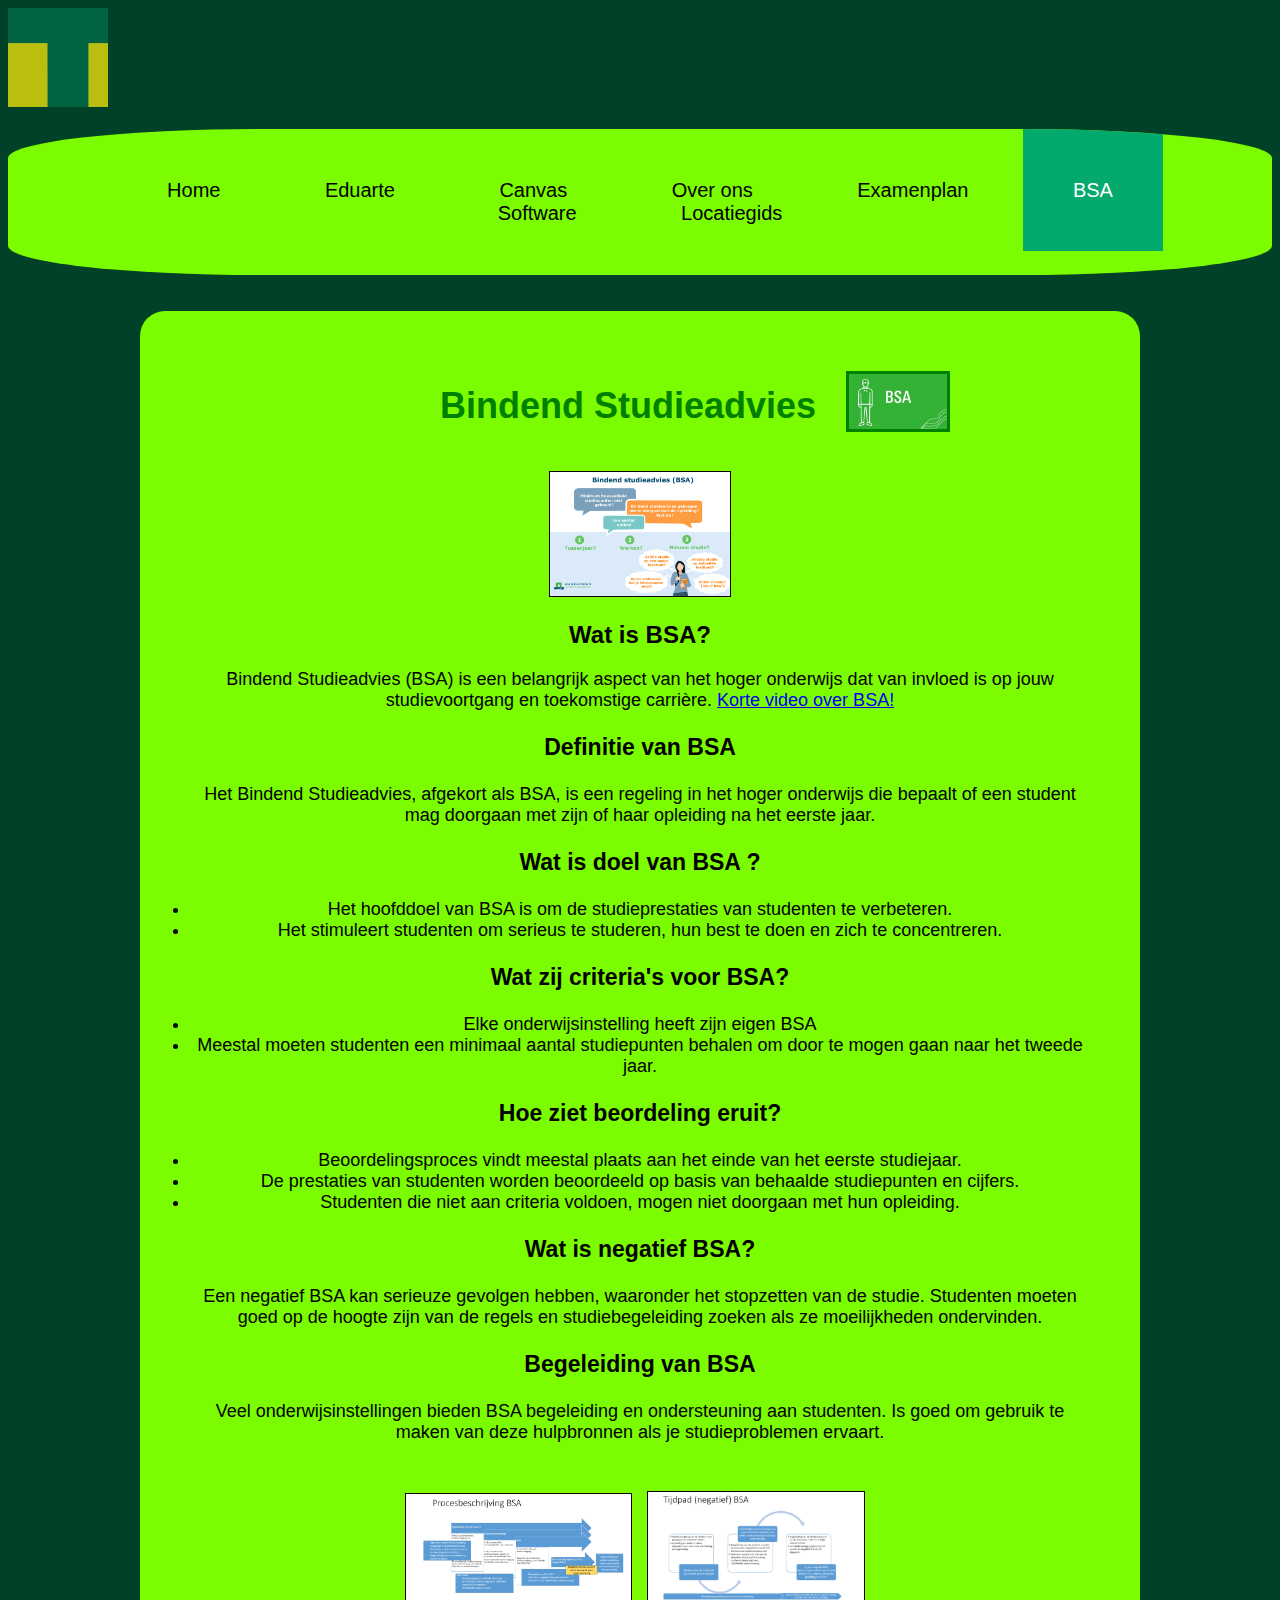
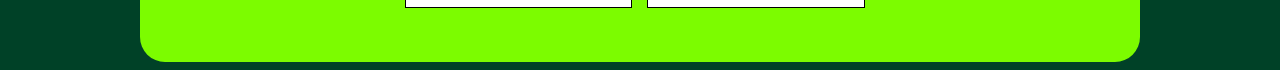
<file: bsa.html>
<!DOCTYPE html>
<html lang="en">
<head>
    <meta charset="UTF-8">
    <meta name="viewport" content="width=device-width, initial-scale=1.0">
    <title>BSA</title>
    <link rel="stylesheet" href="bsa.css">
</head>
<body>
    <img src="image.logoTCR.jpg" alt="TCR" width="100">
    <br><br>
    <div class="topnav">
        <a href="home.html">Home</a>
        <a href="eduarte.html">Eduarte</a>
        <a href="canvas.html">Canvas</a>
        <a href="overons.html">Over ons</a>
        <a href="examenplan.html">Examenplan</a>
        <a class="active" href="bsa.html">BSA</a>
        <a href="software.html">Software</a>
        <a href="locatiegids.html">Locatiegids</a>
    </div>
    <br><br>
    <section>
        <div class="logo">
            <h1>Bindend Studieadvies</h1>
            <img src="bsa.jpg" alt="logo" title="logo" height="15%" width="15%">
        </div>
        <div class="bsa">
            <img src="bsa.gif" title="bsa" height="20%" width="20%">
            <h2>Wat is BSA?</h2>
            <p>Bindend Studieadvies (BSA) is een belangrijk aspect van het hoger onderwijs dat van invloed is op jouw studievoortgang en toekomstige carrière.
              <a href="https://www.youtube.com/watch?v=zAoFOaynTJg&ab_channel=HogeschoolRotterdam"> Korte video over BSA!</a>
            </p>
            <h3>Definitie van BSA</h3>
            <p>Het Bindend Studieadvies, afgekort als BSA, is een regeling in het hoger onderwijs die bepaalt of een student mag doorgaan met zijn of haar opleiding na het eerste jaar.</p>
            <h3>Wat is doel van BSA ?</h3>
            <li>Het hoofddoel van BSA is om de studieprestaties van studenten te verbeteren.</li>
            <li>Het stimuleert studenten om serieus te studeren, hun best te doen en zich te concentreren.</li>
            <h3>Wat zij criteria's voor BSA?</h3>
            <li>Elke onderwijsinstelling heeft zijn eigen BSA</li>
            <li>Meestal moeten studenten een minimaal aantal studiepunten behalen om door te mogen gaan naar het tweede jaar.</li>
            <h3>Hoe ziet beordeling eruit?</h3>
            <li>Beoordelingsproces vindt meestal plaats aan het einde van het eerste studiejaar.</li>
            <li>De prestaties van studenten worden beoordeeld op basis van behaalde studiepunten en cijfers.</li>
            <li>Studenten die niet aan criteria voldoen, mogen niet doorgaan met hun opleiding.</li>
            <h3>Wat is negatief BSA?</h3>
            <p>Een negatief BSA kan serieuze gevolgen hebben, waaronder het stopzetten van de studie. Studenten moeten goed op de hoogte zijn van de regels en studiebegeleiding zoeken als ze moeilijkheden ondervinden.</p>
            <h3>Begeleiding van BSA</h3>
            <p>Veel onderwijsinstellingen bieden BSA begeleiding en ondersteuning aan studenten. Is goed om gebruik te maken van deze hulpbronnen als je studieproblemen ervaart.</p>
        </div>
        <div class="fotos">
            <img src="bsa2.png" height="25%" width="25%">
            <img src="bsa1.png" height="24%" width="24%">
        </div>
    </section>
</body>
</html>
</file>
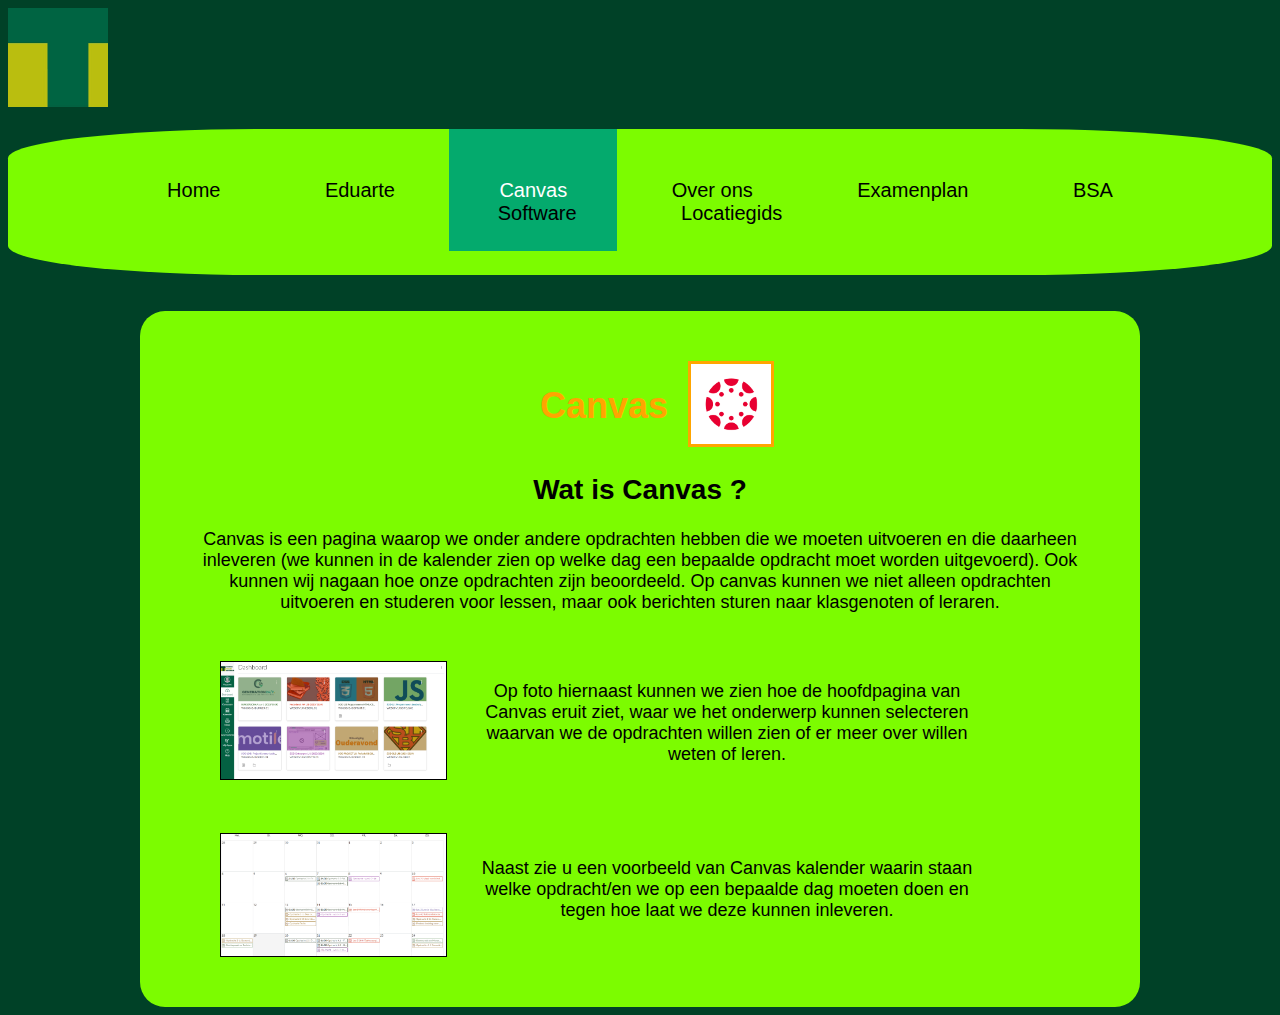
<file: canvas.html>
<!DOCTYPE html>
<html lang="en">
<head>
    <meta charset="UTF-8">
    <meta name="viewport" content="width=device-width, initial-scale=1.0">
    <title>Canvas</title>
    <link rel="stylesheet" href="canvas.css">
</head>
<body>
    <img src="image.logoTCR.jpg" alt="TCR" width="100">
    <br><br>
    <div class="topnav">
        <a href="home.html">Home</a>
        <a href="eduarte.html">Eduarte</a>
        <a class="active" href="canvas.html">Canvas</a>
        <a href="overons.html">Over ons</a>
        <a href="examenplan.html">Examenplan</a>
        <a href="bsa.html">BSA</a>
        <a href="software.html">Software</a>
        <a href="locatiegids.html">Locatiegids</a>
    </div>
    <br><br>
    <section>
        <header>
            <h1>Canvas</h1> <a href="https://flexedu.instructure.com/"><img src="canvas.webp" title="Canvas" alt="Canvas" height="80px" width="80px"></a>
        </header>
        <div class="canvas">   
             <h2>Wat is Canvas ?</h2>   
             <p>Canvas is een pagina waarop we onder andere opdrachten hebben die we moeten uitvoeren en die daarheen inleveren (we kunnen in de kalender zien op welke dag een bepaalde opdracht moet worden uitgevoerd). Ook kunnen wij nagaan hoe onze opdrachten zijn beoordeeld. Op canvas kunnen we niet alleen opdrachten uitvoeren en studeren voor lessen, maar ook berichten sturen naar klasgenoten of leraren.</p>
        </div>
           <div class="dashboard">
            <img src="canvas.png" title="Dashboard" alt="Dashboard" height="25%" width="25%">
            <p>Op foto hiernaast kunnen we zien hoe de hoofdpagina van Canvas eruit ziet, waar we het onderwerp kunnen selecteren waarvan we de opdrachten willen zien of er meer over willen weten of leren.</p>
        </div> 
        <div class="kalender">
             <img src="canvas1.png" title="kalender" alt="kalender" height="25%" width="25%">
             <p>Naast zie u een voorbeeld van Canvas kalender waarin staan welke opdracht/en we op een bepaalde dag moeten doen en tegen hoe laat we deze kunnen inleveren.</p>
         </div>
    </section>
    </body>
</html>
</file>
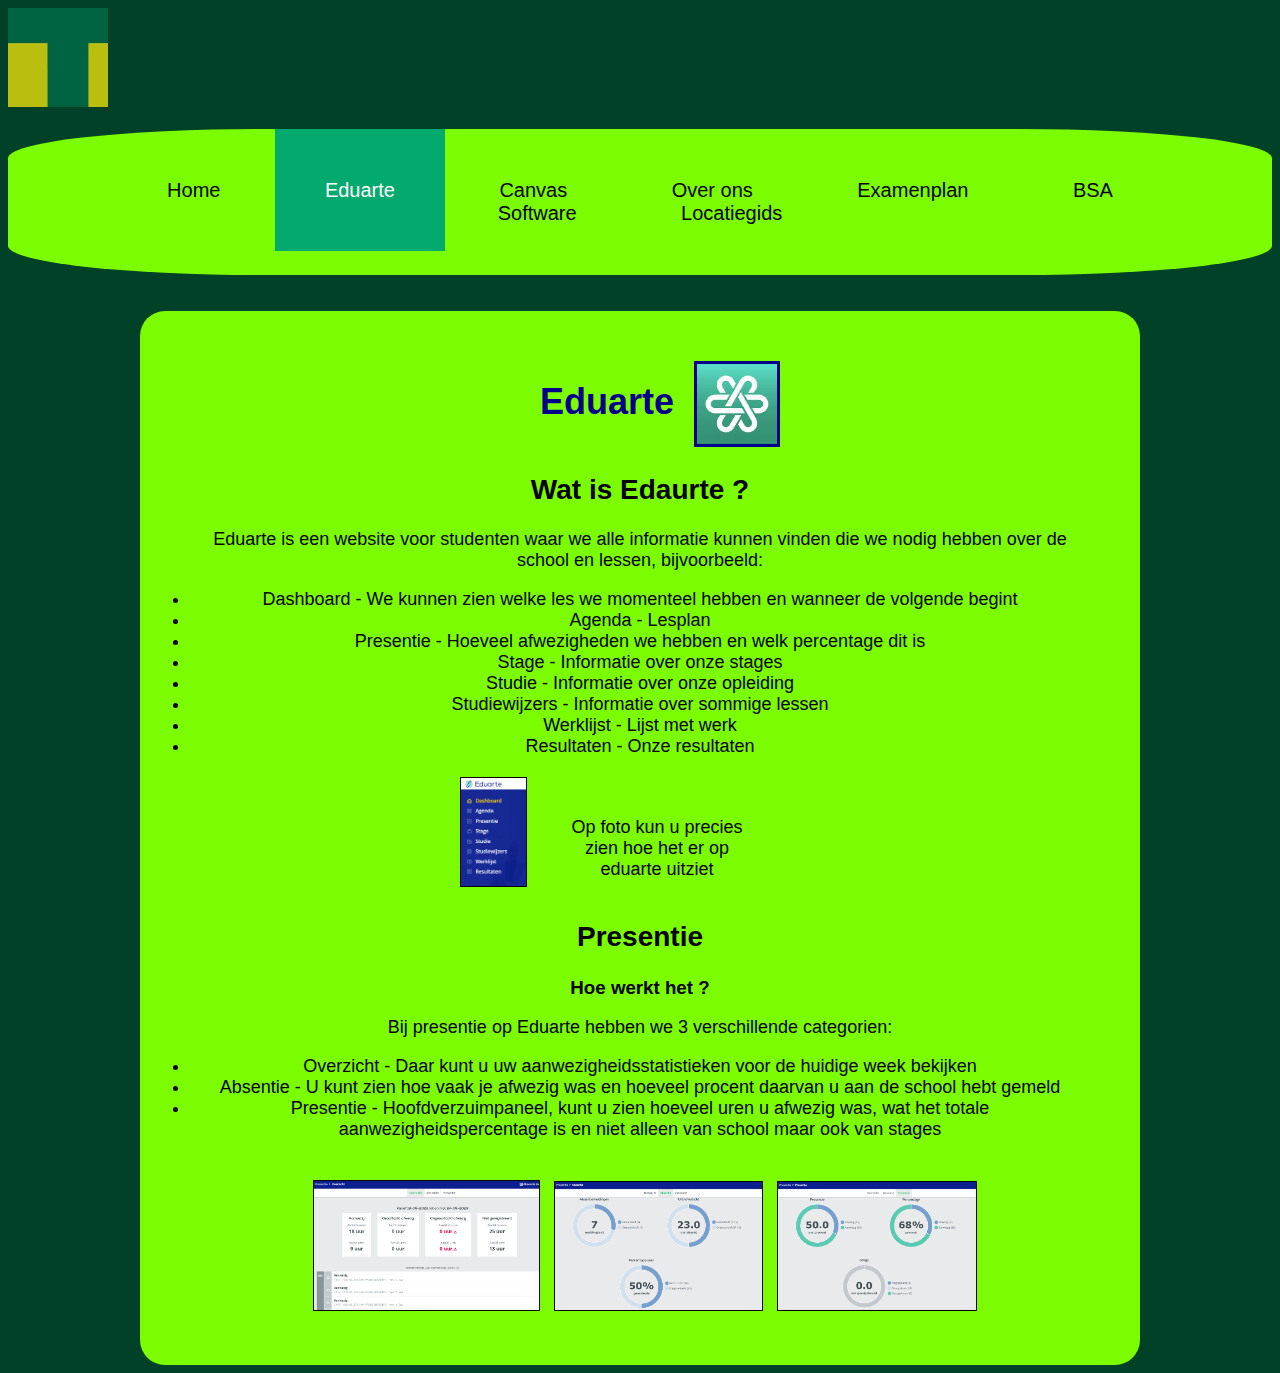
<file: eduarte.html>
<!DOCTYPE html>
<html lang="en">
<head>
    <meta charset="UTF-8">
    <meta name="viewport" content="width=device-width, initial-scale=1.0">
    <title>Eduarte</title>
    <link rel="stylesheet" href="eduarte.css">
</head>
<body>
    <img src="image.logoTCR.jpg" alt="TCR" width="100">
    <br><br>
    <div class="topnav">
        <a href="home.html">Home</a>
        <a class="active" href="eduarte.html">Eduarte</a>
        <a href="canvas.html">Canvas</a>
        <a href="overons.html">Over ons</a>
        <a href="examenplan.html">Examenplan</a>
        <a href="bsa.html">BSA</a>
        <a href="software.html">Software</a>
        <a href="locatiegids.html">Locatiegids</a>
    </div>
    <br><br>
    <section>
        <header>
            <h1>Eduarte</h1> <a href="https://tcr-student.educus.nl/"><img src="eduarte.jpeg" title="Eduarte" alt="Eduarte" height="80px" width="80px"></a>
        </header>
        <div class="eduarte">
            <h2>Wat is Edaurte ?</h2>
            <p>Eduarte is een website voor studenten waar we alle informatie kunnen vinden die we nodig hebben over de school en lessen, bijvoorbeeld:</p>    </div>
        <div class="lijst">
            <li>Dashboard - We kunnen zien welke les we momenteel hebben en wanneer de volgende begint </li>
            <li>Agenda - Lesplan</li>
            <li>Presentie - Hoeveel afwezigheden we hebben en welk percentage dit is </li>
            <li>Stage - Informatie over onze stages</li>
            <li>Studie - Informatie over onze opleiding</li>
            <li>Studiewijzers - Informatie over sommige lessen </li>
            <li>Werklijst - Lijst met werk</li>
            <li>Resultaten - Onze resultaten</li> 
        </div>
        <div class="menu">
            <img src="eduarte1.png" title="menu" alt="menu" height="10%" width="10%">
            <p>Op foto kun u precies zien hoe het er op eduarte uitziet</p>
        </div>
        <div class="presentie">
            <h2>Presentie</h2>
            <h3>Hoe werkt het ?</h3>
            <p>Bij presentie op Eduarte hebben we 3 verschillende categorien:</p>
            <li>Overzicht - Daar kunt u uw aanwezigheidsstatistieken voor de huidige week bekijken</li>
            <li>Absentie - U kunt zien hoe vaak je afwezig was en hoeveel procent daarvan u aan de school hebt gemeld</li>
            <li>Presentie - Hoofdverzuimpaneel, kunt u zien hoeveel uren u afwezig was, wat het totale aanwezigheidspercentage is en niet alleen van school maar ook van stages</li>
            <img src="overzicht.png" alt="overzicht" title="overzicht" height="25%" width="25%">
            <img src="absentie.png" alt="absentie" title="absentie" height="23%" width="23%">
            <img src="presentie.png" alt="presentie" title="presentie" height="22%" width="22%">
        </div>
    </section>
</body>
</html>
</file>
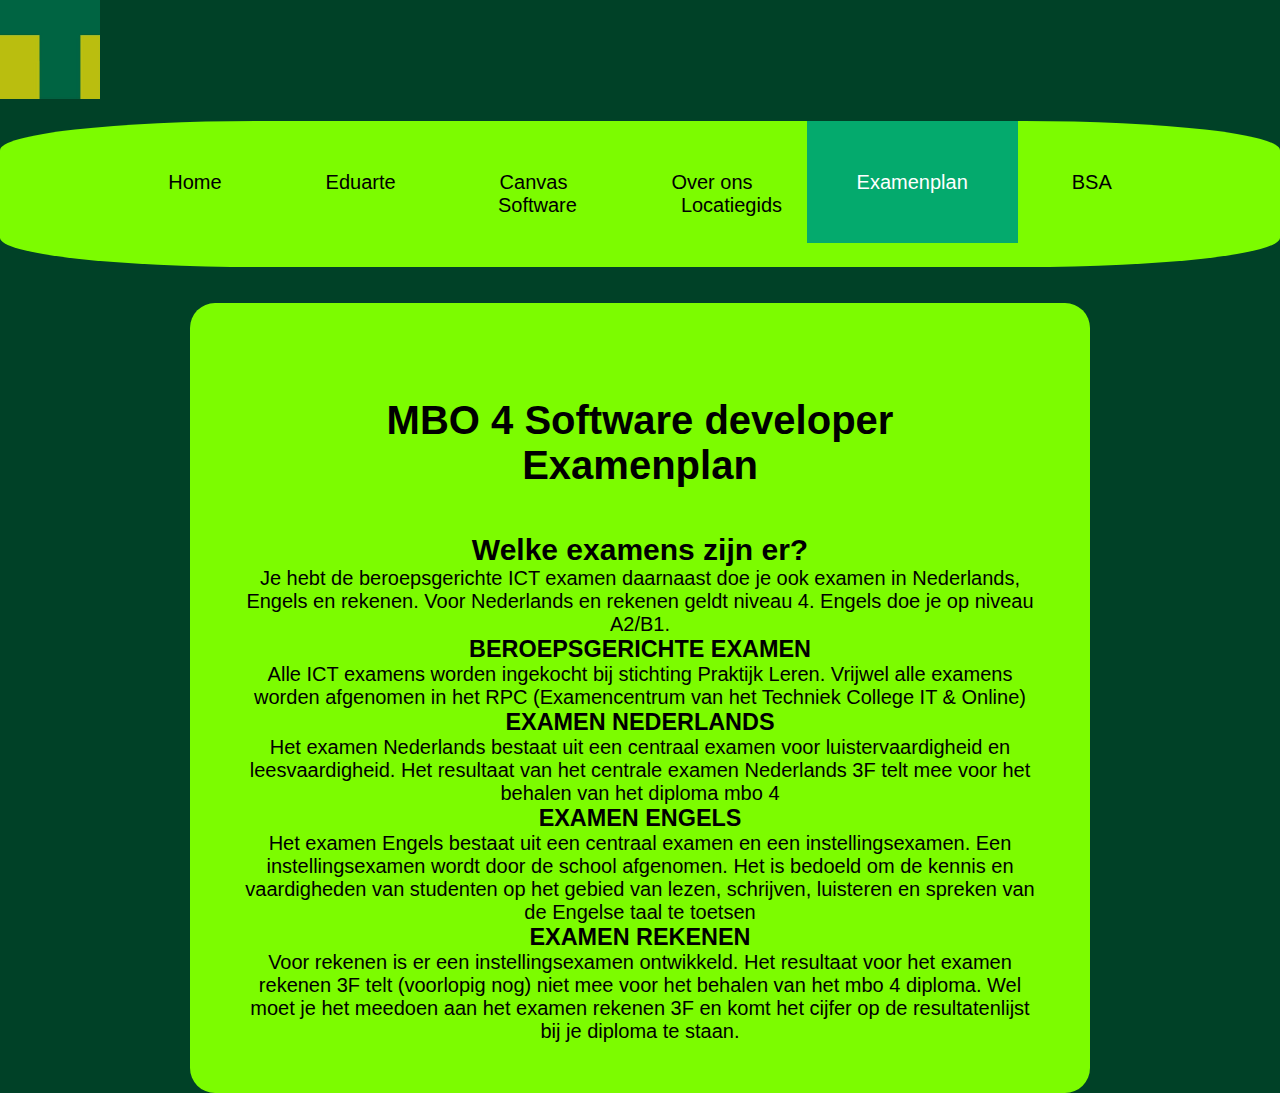
<file: examenplan.html>
<!DOCTYPE html>
<html lang="en">
<head>
    <meta charset="UTF-8">
    <meta name="viewport" content="width=device-width, initial-scale=1.0">
    <title>Examenplan</title>
    <link rel="stylesheet" href="examenplan.css">
</head>
<body>
    <img src="image.logoTCR.jpg" alt="TCR" width="100">
    <br><br>
    <div class="topnav">
        <a href="#home">Home</a>
        <a href="eduarte.html">Eduarte</a>
        <a href="canvas.html">Canvas</a>
        <a href="overons.html">Over ons</a>
        <a class="active" href="examenplan.html">Examenplan</a>
        <a href="bsa.html">BSA</a>
        <a href="software.html">Software</a>
        <a href="locatiegids.html">Locatiegids</a>
      </div>
      <br><br>
    <div class="examenpagina">
    <h1>MBO 4 Software developer Examenplan</h1>
    <h2>Welke examens zijn er?</h2>
    <p>Je hebt de beroepsgerichte ICT examen daarnaast doe je ook examen  in Nederlands, Engels en rekenen.
       Voor Nederlands en rekenen geldt niveau 4. Engels doe je op niveau A2/B1.
    </p>
    <h3>BEROEPSGERICHTE EXAMEN</h3>
    <p>Alle ICT examens worden ingekocht bij stichting Praktijk Leren.
       Vrijwel alle examens worden afgenomen in het RPC (Examencentrum van het Techniek College IT & Online)
    </p>
    <h3>EXAMEN NEDERLANDS</h3>
    <P>Het examen Nederlands bestaat uit een centraal examen voor luistervaardigheid en leesvaardigheid.
       Het resultaat van het centrale examen Nederlands 3F telt mee voor het behalen van het diploma mbo 4
    </P>
    <h3>EXAMEN ENGELS</h3>
    <P>Het examen Engels bestaat uit een centraal examen en een instellingsexamen.
       Een instellingsexamen wordt door de school afgenomen.
       Het is bedoeld om de kennis en vaardigheden van studenten op het gebied van lezen, schrijven, luisteren en spreken van de Engelse taal te toetsen </P>
    <h3>EXAMEN REKENEN</h3>
    <p>Voor rekenen is er een instellingsexamen ontwikkeld. Het resultaat voor het examen rekenen 3F telt (voorlopig nog) niet mee voor het behalen van het mbo 4 diploma.
       Wel moet je het meedoen aan het examen rekenen 3F en komt het cijfer op de resultatenlijst bij je diploma te staan. 
    </p>
    </div>
    
</body>
</html>
</file>
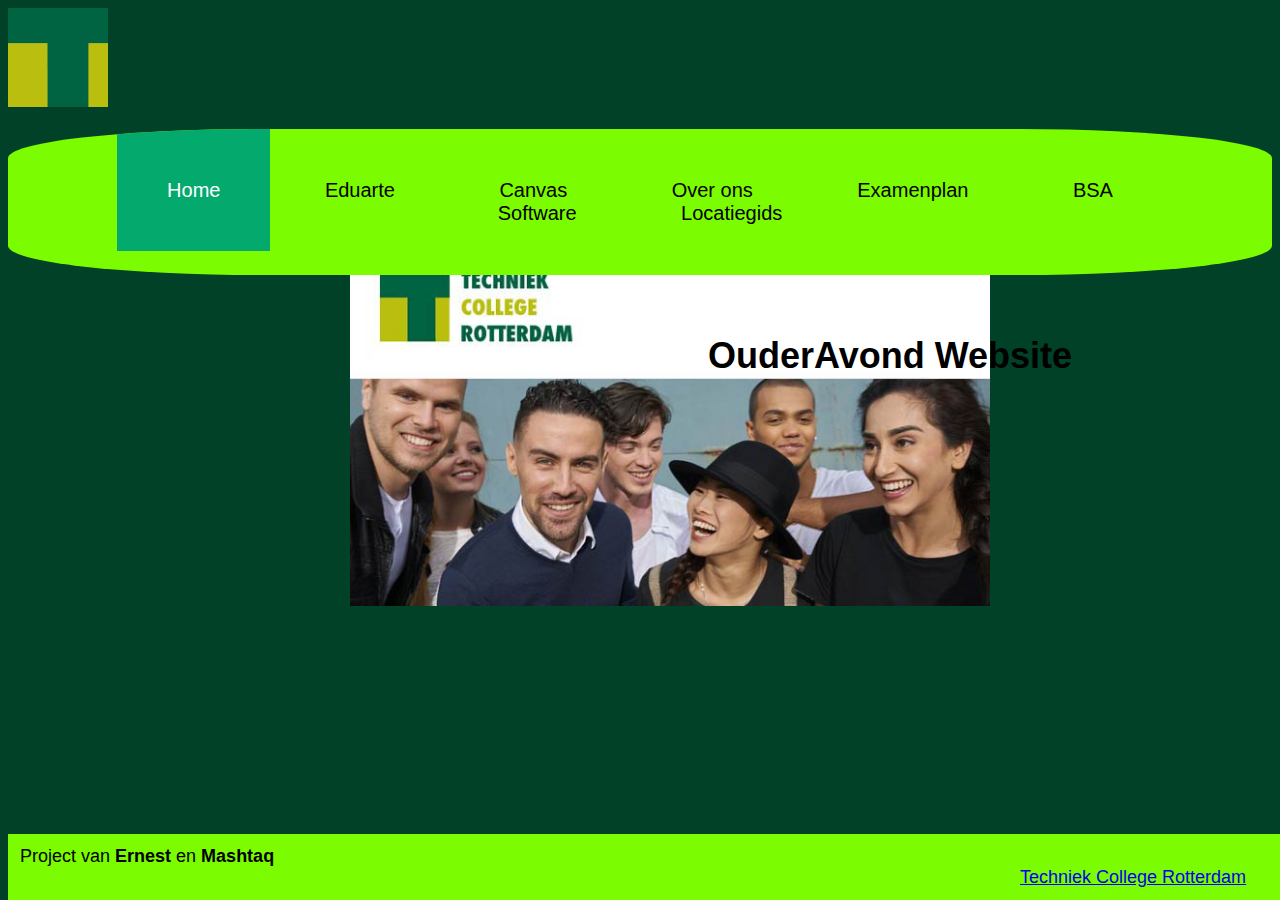
<file: home.html>
<!DOCTYPE html>
<html lang="en">
<head>
    <meta charset="UTF-8">
    <meta name="viewport" content="width=device-width, initial-scale=1.0">
    <title>Ouderavond</title>
    <link rel="stylesheet" href="home.css">
</head>
<body>
    <img src="image.logoTCR.jpg" alt="TCR" width="100">
    <br><br>
    <div class="topnav">
        <a class="active" href="home.html">Home</a>
        <a href="eduarte.html">Eduarte</a>
        <a href="canvas.html">Canvas</a>
        <a href="overons.html">Over ons</a>
        <a href="examenplan.html">Examenplan</a>
        <a href="bsa.html">BSA</a>
        <a href="software.html">Software</a>
        <a href="locatiegids.html">Locatiegids</a>
    </div>
    <br><br>
    <section>
        <h1>OuderAvond Website</h1>
    </section>
    <footer>
        <div class="tcr">
             Project van <b> Ernest</b> en <b> Mashtaq </b> 
            <a href="https://www.techniekcollegerotterdam.nl/">Techniek College Rotterdam</a>
        </div>
    </footer>
</body>
</html>
</file>
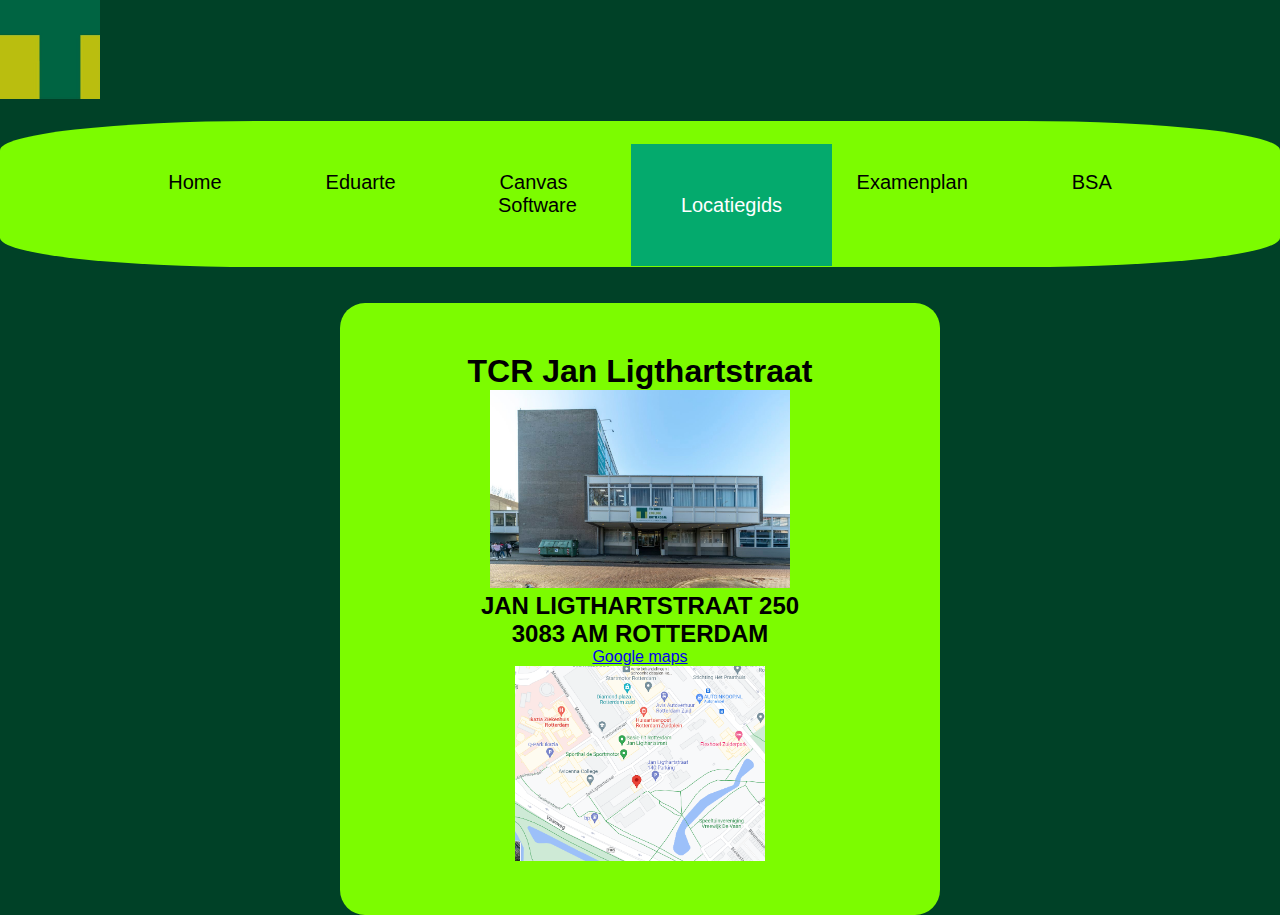
<file: locatiegids.html>
<!DOCTYPE html>
<html lang="en">
<head>
    <meta charset="UTF-8">
    <meta name="viewport" content="width=device-width, initial-scale=1.0">
    <title>Locatiegids</title>
    <link rel="stylesheet" href="locatiegids.css">
</head>
<body> 
 <img src="image.logoTCR.jpg" alt="TCR" width="100">
 <br><br>
 <div class="topnav">
        <a href="home.html">Home</a>
        <a href="eduarte.html">Eduarte</a>
        <a href="canvas.html">Canvas</a>
        <a href="overons.html">Over ons</a>
        <a href="examenplan.html">Examenplan</a>
        <a href="bsa.html">BSA</a>
        <a href="software.html">Software</a>
        <a class="active" href="locatiegids.html">Locatiegids</a>
 </div><br><br>     
 <div class="Adres">
    <h1>TCR Jan Ligthartstraat</h1>
    <img src="image.School.jpg" alt="TCR" width="60%" height="50%" title="TCR Jan Ligthartstraat">
    <h2>JAN LIGTHARTSTRAAT 250 <br>3083 AM ROTTERDAM </h2>
    <a href="https://maps.app.goo.gl/JSg3toeEPkFQKdBZ7">Google maps</a><br>
    <img src="locatieTCR.png" alt="locatie" width="50%">
</div>   
    
</body>
</html>
</file>
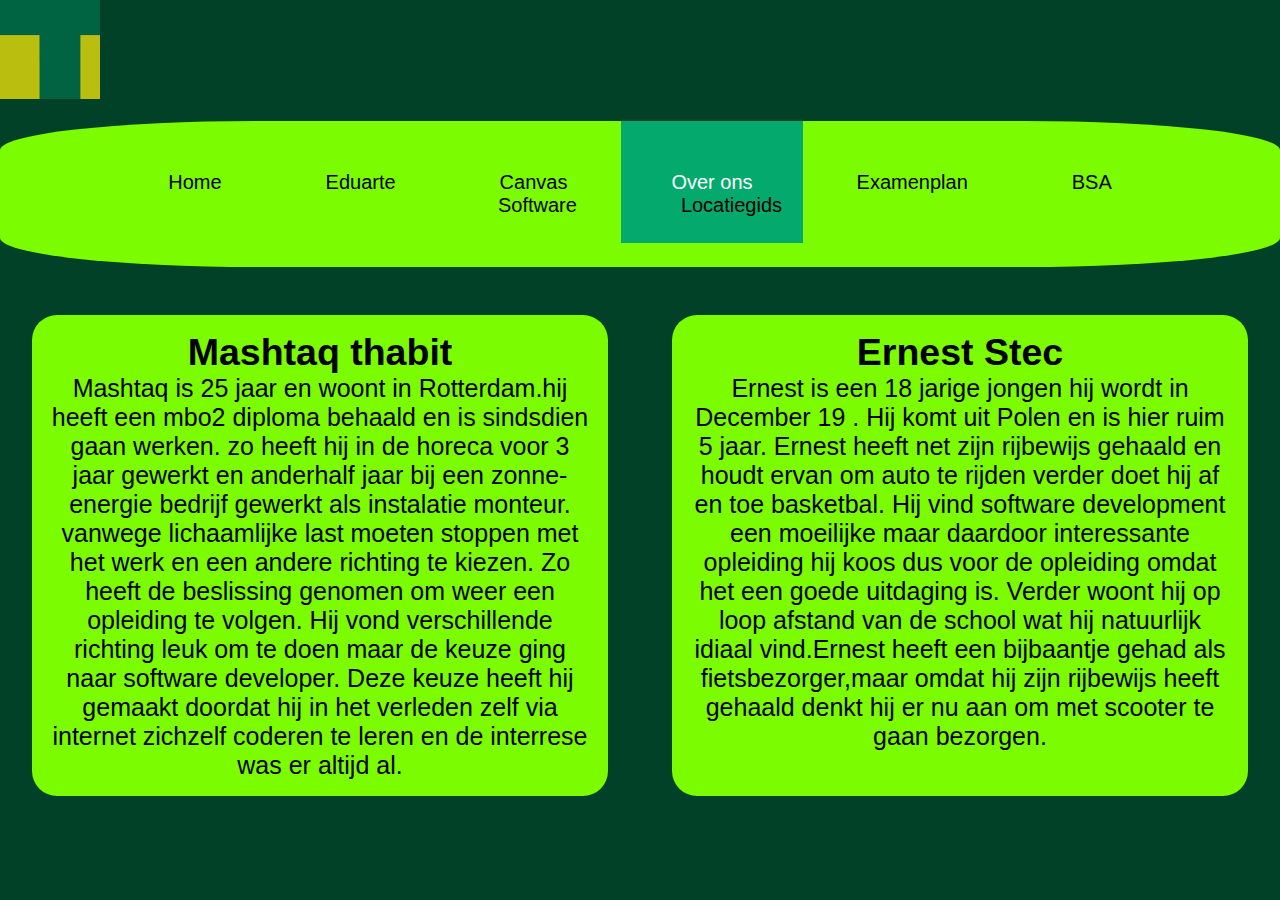
<file: overons.html>
<!DOCTYPE html>
<html lang="en">
<head>
    <meta charset="UTF-8">
    <meta name="viewport" content="width=device-width, initial-scale=1.0">
    <title>over ons</title>
    <link rel="stylesheet" href="overons.css">
</head>
<body>
    <img src="image.logoTCR.jpg" alt="TCR" width="100">
    <br><br>
    <div class="topnav">
        <a href="home.html">Home</a>
        <a href="eduarte.html">Eduarte</a>
        <a href="canvas.html">Canvas</a>
        <a class="active" href="overons.html">Over ons</a>
        <a href="examenplan.html">Examenplan</a>
        <a href="bsa.html">BSA</a>
        <a href="software.html">Software</a>
        <a href="locatiegids.html">Locatiegids</a>
    </div>
    <div class="box1en2">
    <div class="Mashtaq">
        <h2>Mashtaq thabit</h2>
        <p>Mashtaq is 25 jaar en woont in Rotterdam.hij heeft een mbo2 diploma behaald en is sindsdien gaan werken.
           zo heeft hij in de horeca voor 3 jaar gewerkt en anderhalf jaar bij een zonne-energie bedrijf gewerkt als instalatie monteur.
           vanwege lichaamlijke last moeten stoppen met het werk en een andere richting te kiezen.
           Zo heeft de beslissing genomen om weer een opleiding te volgen. Hij vond verschillende richting leuk om te doen maar de keuze ging naar software developer.
           Deze keuze heeft hij gemaakt doordat hij in het verleden zelf via internet zichzelf coderen te leren en de interrese was er altijd al.
             </p>
    </div>
    <div class="Ernest">
        <h2>Ernest Stec</h2>
        <p>Ernest is een 18 jarige jongen hij wordt in December 19 .
           Hij komt uit Polen en is hier ruim 5 jaar.
           Ernest heeft net zijn rijbewijs gehaald en houdt ervan om auto te rijden verder doet hij af en toe basketbal.
           Hij vind software development een moeilijke maar daardoor interessante opleiding hij koos dus voor de opleiding omdat het een goede uitdaging is.
           Verder woont hij op loop afstand van de school wat hij natuurlijk idiaal vind.Ernest heeft een bijbaantje gehad als fietsbezorger,maar omdat hij zijn rijbewijs heeft gehaald 
           denkt  hij er nu aan om met scooter te gaan bezorgen.
            </p>
       
    </div>
    </div>

</body>
</html>
</file>
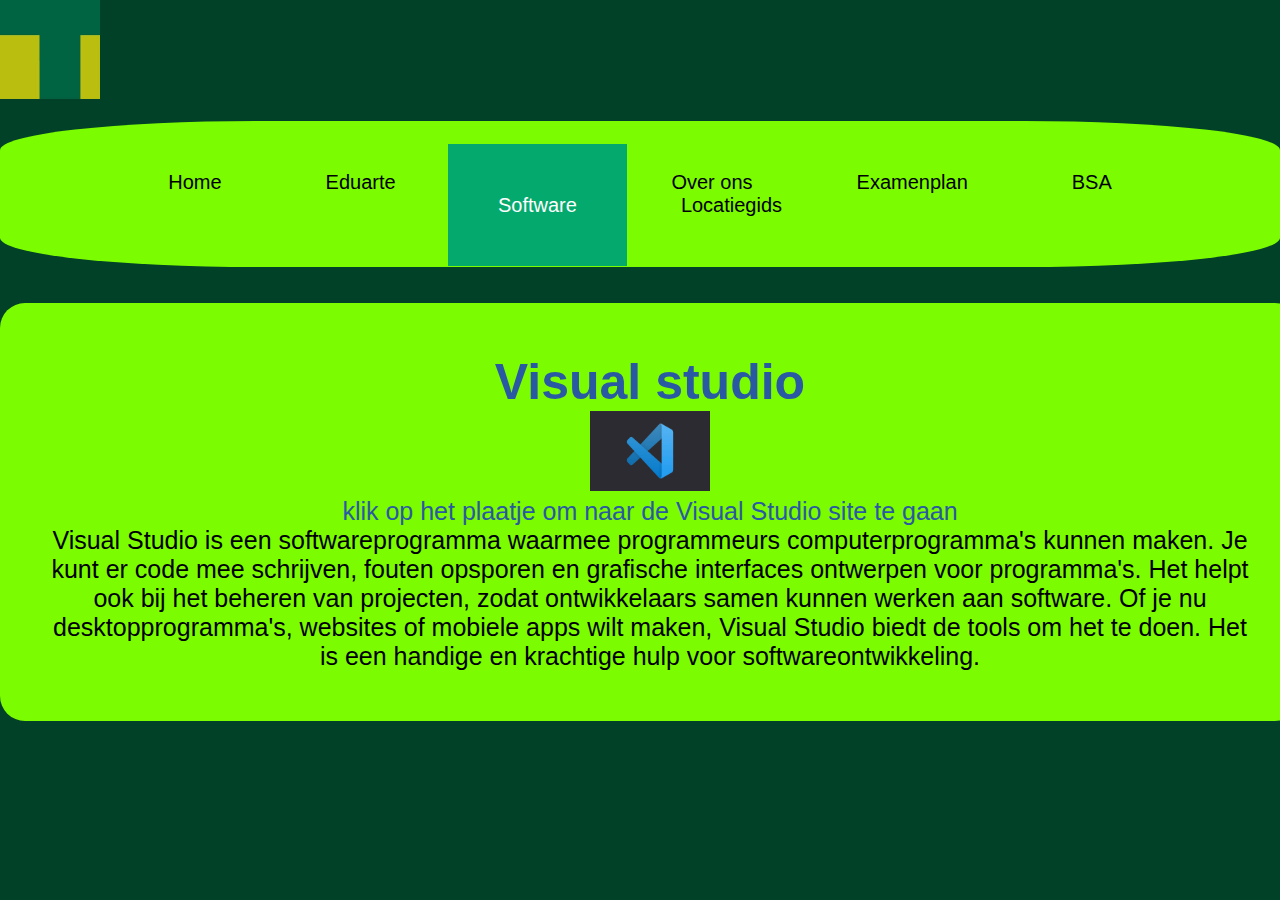
<file: software.html>
<!DOCTYPE html>
<html lang="en">
<head>
    <meta charset="UTF-8">
    <meta name="viewport" content="width=device-width, initial-scale=1.0">
    <title>Software</title>
    <link rel="stylesheet" href="software.css">
</head>
<body>
    <img src="image.logoTCR.jpg" alt="TCR" width="100">
    <br><br>
    <div class="topnav">
        <a href="home.html">Home</a>
        <a href="eduarte.html">Eduarte</a>
        <a href="canvas.html">Canvas</a>
        <a href="">Over ons</a>
        <a href="examenplan.html">Examenplan</a>
        <a href="bsa.html">BSA</a>
        <a class="active" href="software.html">Software</a>
        <a href="locatiegids.html">Locatiegids</a>
      </div>
      <br><br>
      <div class="htmlcss">
        <div class="visual">
            <h1>Visual studio</h1>
           <a href="https://code.visualstudio.com/"><img src="visual-studio-code.jpeg" alt="VisualStudio" height="80px" width="120px"></a>
           <p>klik op het plaatje om naar de Visual Studio site te gaan</p>
        </div>
        <div class="visual2">
            <p>Visual Studio is een softwareprogramma waarmee programmeurs computerprogramma's kunnen maken.
                Je kunt er code mee schrijven, fouten opsporen en grafische interfaces ontwerpen voor programma's.
                Het helpt ook bij het beheren van projecten, zodat ontwikkelaars samen kunnen werken aan software.
                Of je nu desktopprogramma's, websites of mobiele apps wilt maken, Visual Studio biedt de tools om het te doen.
                Het is een handige en krachtige hulp voor softwareontwikkeling.</p>
            
        </div>
        
      </div>
</file>
<file: bsa.css>
body {
    background-color:rgb(0, 65, 39);
    font-family: Arial;
}

.bsa img {
    border: 1px solid black;
    margin-top: 20px;
}

h1 {
    color: green;
    font-size: 36px
}

h2 {
    font-size: 28px:
}

h3 {
    font-size: 23px;
}

p {
  font-size: 18px;
}

li {
    font-size: 18px;
}


.logo {
    display: flex;
    margin-left: 250px;
}

.logo img {
    border: 3px solid green;
    margin-left: 30px;
    margin-top: 10px;
}

.fotos img {
    border: 1px solid black;
    margin-top: 30px;
    margin-right: 10px;
}

section {
    border-radius: 25px;
    text-align: center;
    font-family: 'Gill Sans', 'Gill Sans MT', Calibri, 'Trebuchet MS', sans-serif;
    background-color: lawngreen;
    width: 900px;
    padding: 50px;
    margin: auto;
}

.topnav {
    background-color: lawngreen;
    overflow: hidden;
    text-align: center;
    border-radius: 20%;
    padding: 50px;
    margin: auto;
    
    
  }
  
  .topnav a {
    color: black;
    padding: 50px;
    text-decoration: none;
    font-size: 20px;
    font-family: 'Gill Sans', 'Gill Sans MT', Calibri, 'Trebuchet MS', sans-serif;
    
    
  }
  
  .topnav a:hover {
    background-color: #ddd;
    color: black;
  }
  
  .topnav a.active {
    background-color: #04AA6D;
    color: white;
  }

@media screen and (max-width: 768px) and (min-width: 576px) {
  
.Adres{
  border-radius: 25px;
  text-align: center;
  font-family: 'Gill Sans', 'Gill Sans MT', Calibri, 'Trebuchet MS', sans-serif;
  background-color: lawngreen;
  width: 600px;
  padding: 50px;
  margin: auto;
}

.topnav {
      background-color: lawngreen;
      overflow: hidden;
      border-radius: 20%;
      padding: 5px;
      margin: auto;
      height: 20vh;
      display: flex; 
}

.topnav a {
  color: black;
    padding: 5px;
    text-decoration: none;
    font-size: 20px;
    font-family: 'Gill Sans', 'Gill Sans MT', Calibri, 'Trebuchet MS', sans-serif;
    margin: auto;
    
}

.topnav a:hover {
  background-color: #ddd;
  color: black;
}

.topnav a.active {
  background-color: #04AA6D;
  color: white;
}


} 


@media screen and (max-width: 576px) {
  
  .Adres{
    border-radius: 25px;
    text-align: center;
    font-family: 'Gill Sans', 'Gill Sans MT', Calibri, 'Trebuchet MS', sans-serif;
    background-color: lawngreen;
    width: 400px;
    padding: 50px;
    margin: auto;
  }
  
  .topnav {
    background-color: lawngreen;
      overflow: hidden;
      border-radius: 20%;
      padding: 5px;
      margin: auto;
      height: 20vh;
      display: flex;
    
  }
  
  .topnav a {
    color: black;
    padding: 5px;
    text-decoration: none;
    font-size: 15px;
    font-family: 'Gill Sans', 'Gill Sans MT', Calibri, 'Trebuchet MS', sans-serif;
    margin: auto;
  }
  
  .topnav a:hover {
    background-color: #ddd;
    color: black;
  }
  
  .topnav a.active {
    background-color: #04AA6D;
    color: white;
  }
  
  
  }
</file>
<file: canvas.css>
body {
    background-color:rgb(0, 65, 39);
    font-family: Arial;
}

h1 {
    font-size: 36px;
    font-weight: bold;
    color: orange;
}

h2 {
    font-size: 28px;
}

p {
  font-size: 18px;
}

li {
    font-size: 18px;
}

header img {
    margin-left: 20px;
    border: 3px solid orange;
}

header {
    display: flex;
    margin-left: 350px;
}

.dashboard {
    display: flex;
}

.dashboard p {
    white-space: pre-wrap;
    word-wrap: break-word;
    max-width: 500px;
    margin-top: 50px;
    margin-left: 30px;
}

.dashboard img {
    margin-top: 30px;
    margin-left: 30px;
    border: 1px solid black;
}

.kalender {
    display: flex;
}

.kalender p {
    white-space: pre-wrap;
    word-wrap: break-word;
    max-width: 500px;
    margin-top: 75px;
    margin-left: 30px;
}

.kalender img {
    margin-top: 50px;
    margin-left: 30px;
    border: 1px solid black;
}

.canvas p {
    white-space: pre-wrap;
    word-wrap: break-word;
    max-width: 1300px;
}

section {
    border-radius: 25px;
    text-align: center;
    font-family: 'Gill Sans', 'Gill Sans MT', Calibri, 'Trebuchet MS', sans-serif;
    background-color: lawngreen;
    width: 900px;
    padding: 50px;
    margin: auto;
}

.topnav {
    background-color: lawngreen;
    overflow: hidden;
    text-align: center;
    border-radius: 20%;
    padding: 50px;
    margin: auto;
    
    
  }
  
  .topnav a {
    color: black;
    padding: 50px;
    text-decoration: none;
    font-size: 20px;
    font-family: 'Gill Sans', 'Gill Sans MT', Calibri, 'Trebuchet MS', sans-serif;
    
    
  }
  
  .topnav a:hover {
    background-color: #ddd;
    color: black;
  }
  
  .topnav a.active {
    background-color: #04AA6D;
    color: white;
  }

@media screen and (max-width: 768px) and (min-width: 576px) {
  
.Adres{
  border-radius: 25px;
  text-align: center;
  font-family: 'Gill Sans', 'Gill Sans MT', Calibri, 'Trebuchet MS', sans-serif;
  background-color: lawngreen;
  width: 600px;
  padding: 50px;
  margin: auto;
}

.topnav {
      background-color: lawngreen;
      overflow: hidden;
      border-radius: 20%;
      padding: 5px;
      margin: auto;
      height: 20vh;
      display: flex; 
}

.topnav a {
  color: black;
    padding: 5px;
    text-decoration: none;
    font-size: 20px;
    font-family: 'Gill Sans', 'Gill Sans MT', Calibri, 'Trebuchet MS', sans-serif;
    margin: auto;
    
}

.topnav a:hover {
  background-color: #ddd;
  color: black;
}

.topnav a.active {
  background-color: #04AA6D;
  color: white;
}


} 


@media screen and (max-width: 576px) {
  
  .Adres{
    border-radius: 25px;
    text-align: center;
    font-family: 'Gill Sans', 'Gill Sans MT', Calibri, 'Trebuchet MS', sans-serif;
    background-color: lawngreen;
    width: 400px;
    padding: 50px;
    margin: auto;
  }
  
  .topnav {
    background-color: lawngreen;
      overflow: hidden;
      border-radius: 20%;
      padding: 5px;
      margin: auto;
      height: 20vh;
      display: flex;
    
  }
  
  .topnav a {
    color: black;
    padding: 5px;
    text-decoration: none;
    font-size: 15px;
    font-family: 'Gill Sans', 'Gill Sans MT', Calibri, 'Trebuchet MS', sans-serif;
    margin: auto;
  }
  
  .topnav a:hover {
    background-color: #ddd;
    color: black;
  }
  
  .topnav a.active {
    background-color: #04AA6D;
    color: white;
  }
  
  
  }
</file>
<file: eduarte.css>
body {
    background-color:rgb(0, 65, 39);
    font-family: Arial;
}

h1 {
    font-size: 36px;
    font-weight: bold;
    color: darkblue;
    margin-top: 20px;
}

h2 {
    font-size: 28px;
}

p {
  font-size: 18px;
}

li {
    font-size: 18px;
}

header img {
    margin-left: 20px;
    border: 3px solid darkblue;
}

header {
    display: flex;
    margin-left: 350px;
    
}

.menu {
    display: flex;
    margin-left: 250px;
}

.menu img {
    margin-left: 20px;
    margin-top: 20px;
    border: 1px solid black;
}

.menu p {
    white-space: pre-wrap;
    word-wrap: break-word;
    max-width: 200px;
    margin-top: 60px;
    margin-left: 30px;
}

.presentie img {
    border: 1px solid black;
    margin-top: 40px;
    margin-left: 10px;
}

section {
    border-radius: 25px;
    text-align: center;
    font-family: 'Gill Sans', 'Gill Sans MT', Calibri, 'Trebuchet MS', sans-serif;
    background-color: lawngreen;
    width: 900px;
    padding: 50px;
    margin: auto;
}

.topnav {
    background-color: lawngreen;
    overflow: hidden;
    text-align: center;
    border-radius: 20%;
    padding: 50px;
    margin: auto;
    
    
  }
  
  .topnav a {
    color: black;
    padding: 50px;
    text-decoration: none;
    font-size: 20px;
    font-family: 'Gill Sans', 'Gill Sans MT', Calibri, 'Trebuchet MS', sans-serif;
    
    
  }
  
  .topnav a:hover {
    background-color: #ddd;
    color: black;
  }
  
  .topnav a.active {
    background-color: #04AA6D;
    color: white;
  }

 @media screen and (max-width: 768px) and (min-width: 576px) {
  
.Adres{
  border-radius: 25px;
  text-align: center;
  font-family: 'Gill Sans', 'Gill Sans MT', Calibri, 'Trebuchet MS', sans-serif;
  background-color: lawngreen;
  width: 600px;
  padding: 50px;
  margin: auto;
}

.topnav {
      background-color: lawngreen;
      overflow: hidden;
      border-radius: 20%;
      padding: 5px;
      margin: auto;
      height: 20vh;
      display: flex; 
}

.topnav a {
  color: black;
    padding: 5px;
    text-decoration: none;
    font-size: 20px;
    font-family: 'Gill Sans', 'Gill Sans MT', Calibri, 'Trebuchet MS', sans-serif;
    margin: auto;
    
}

.topnav a:hover {
  background-color: #ddd;
  color: black;
}

.topnav a.active {
  background-color: #04AA6D;
  color: white;
}


} 


@media screen and (max-width: 576px) {
  
  .Adres{
    border-radius: 25px;
    text-align: center;
    font-family: 'Gill Sans', 'Gill Sans MT', Calibri, 'Trebuchet MS', sans-serif;
    background-color: lawngreen;
    width: 400px;
    padding: 50px;
    margin: auto;
  }
  
  .topnav {
    background-color: lawngreen;
      overflow: hidden;
      border-radius: 20%;
      padding: 5px;
      margin: auto;
      height: 20vh;
      display: flex;
    
  }
  
  .topnav a {
    color: black;
    padding: 5px;
    text-decoration: none;
    font-size: 15px;
    font-family: 'Gill Sans', 'Gill Sans MT', Calibri, 'Trebuchet MS', sans-serif;
    margin: auto;
  }
  
  .topnav a:hover {
    background-color: #ddd;
    color: black;
  }
  
  .topnav a.active {
    background-color: #04AA6D;
    color: white;
  }
  
  
  }
</file>
<file: examenplan.css>
*{
  margin: 0;
  padding: 0;
  box-sizing: border-box;
}
body{
    background-color:rgb(0, 65, 39);
 
}

.examenpagina{
    border-radius: 25px;
    text-align: center;
    font-size: 20px;
    font-family: 'Gill Sans', 'Gill Sans MT', Calibri, 'Trebuchet MS', sans-serif;
    background-color: lawngreen;
    width: 900px;
    padding: 50px;
    margin: auto;
}

h1{
  padding: 45px;
}

.topnav {
    background-color: lawngreen;
    overflow: hidden;
    text-align: center;
    border-radius: 20%;
    padding: 50px;
    margin: auto;
    
  }
  
  .topnav a {
    color: black;
    padding: 50px;
    text-decoration: none;
    font-size: 20px;
    font-family: 'Gill Sans', 'Gill Sans MT', Calibri, 'Trebuchet MS', sans-serif;
    margin: auto;
    
  }
  
  .topnav a:hover {
    background-color: #ddd;
    color: black;
  }
  
  .topnav a.active {
    background-color: #04AA6D;
    color: white;
  }

  @media screen and (max-width: 768px) and (min-width: 576px) {
   
  
  .examenpagina{
      border-radius: 25px;
      text-align: center;
      font-family: 'Gill Sans', 'Gill Sans MT', Calibri, 'Trebuchet MS', sans-serif;
      background-color: lawngreen;
      width: 600px;
      padding: 50px;
      margin: auto;
  }
  
  .topnav {
      background-color: lawngreen;
      overflow: hidden;
      border-radius: 20%;
      padding: 5px;
      margin: auto;
      height: 20vh;
      display: flex; 
      
    }
    
    .topnav a {
      color: black;
      padding: 5px;
      text-decoration: none;
      font-size: 20px;
      font-family: 'Gill Sans', 'Gill Sans MT', Calibri, 'Trebuchet MS', sans-serif;
      margin: auto; 
      
      
    }
    
    .topnav a:hover {
      background-color: #ddd;
      color: black;
    }
    
    .topnav a.active {
      background-color: #04AA6D;
      color: white;
    }
  }

  @media screen and (max-width: 576px) {
    .examenpagina{
      border-radius: 25px;
      text-align: center;
      font-family: 'Gill Sans', 'Gill Sans MT', Calibri, 'Trebuchet MS', sans-serif;
      background-color: lawngreen;
      width: 400px;
      padding: 50px;
      margin: auto;
  }
  
  .topnav {
      background-color: lawngreen;
      overflow: hidden;
      border-radius: 20%;
      padding: 5px;
      margin: auto;
      height: 20vh;
      display: flex;
      
    }
    
    .topnav a {
      color: black;
      padding: 5px;
      text-decoration: none;
      font-size: 15px;
      font-family: 'Gill Sans', 'Gill Sans MT', Calibri, 'Trebuchet MS', sans-serif;
      margin: auto;
      
    }
    
    .topnav a:hover {
      background-color: #ddd;
      color: black;
    }
    
    .topnav a.active {
      background-color: #04AA6D;
      color: white;
    }

  }
</file>
<file: home.css>
body {
  background-color:rgb(0, 65, 39);
  font-family: Arial;
  background-image: url("tcr.jpg");
  background-repeat: no-repeat;
  background-size: 50%;
  background-position: left 350px top 255px
  }

  h1 {
      font-size: 36px;
      font-weight: bold;
      margin-left: 700px;
      color: black;
  }
  
  h2 {
      font-size: 28px;
  }
  
  p {
    font-size: 18px;
  }
  
  li {
      font-size: 18px;
  }
  .tcr a {
    margin-left: 1000px;
  }
.topnav {
      background-color: lawngreen;
      overflow: hidden;
      text-align: center;
      border-radius: 20%;
      padding: 50px;
      margin: auto;
      
      
    }
    
    .topnav a {
      color: black;
      padding: 50px;
      text-decoration: none;
      font-size: 20px;
      font-family: 'Gill Sans', 'Gill Sans MT', Calibri, 'Trebuchet MS', sans-serif;
      
      
    }
    
    .topnav a:hover {
      background-color: #ddd;
      color: black;
    }
    
    .topnav a.active {
      background-color: #04AA6D;
      color: white;
    }

    footer {
      width: 100%;
      padding: 12px;
      min-height: 4vh;
      align-items: center;
      background: lawngreen;
      font-size: 18px;
      position: fixed;
      bottom: 0;
    }

@media screen and (max-width: 768px) and (min-width: 576px) {
  body {
    background-color:rgb(0, 65, 39);
    font-family: Arial;
    background-image: url("");
    background-repeat: no-repeat;
    background-size: 100%;
    background-position: top;
    }

    h1 {
        font-size: 36px;
        font-weight: bold;
        margin-left: 600px;
        color: white;
    }
    
    h2 {
        font-size: 28px;
    }
    
    p {
      font-size: 18px;
    }
    
    li {
        font-size: 18px;
    }

.topnav {
      background-color: lawngreen;
      overflow: hidden;
      text-align: center;
      border-radius: 20%;
      padding: 50px;
      margin: auto;
      
      
    }
    
    .topnav a {
      color: black;
      padding: 50px;
      text-decoration: none;
      font-size: 20px;
      font-family: 'Gill Sans', 'Gill Sans MT', Calibri, 'Trebuchet MS', sans-serif;
      
      
    }
    
    .topnav a:hover {
      background-color: #ddd;
      color: black;
    }
    
    .topnav a.active {
      background-color: #04AA6D;
      color: white;
    }

      footer{
        width: 100%;
        padding: 1rem;
        min-height: 5vh;
        align-items: center;
        background: lawngreen;
        font-size: 1.5rem;
        position: fixed;
        bottom: 0;
      }

}


@media screen and (max-width: 576px) {
  body {
    background-color:rgb(0, 65, 39);
    font-family: Arial;
    background-image: url("");
    background-repeat: no-repeat;
    background-size: 100%;
    background-position: top;
    }

    h1 {
        font-size: 36px;
        font-weight: bold;
        margin-left: 600px;
        color: white;
    }
    
    h2 {
        font-size: 28px;
    }
    
    p {
      font-size: 18px;
    }
    
    li {
        font-size: 18px;
    }

.topnav {
      background-color: lawngreen;
      overflow: hidden;
      text-align: center;
      border-radius: 20%;
      padding: 50px;
      margin: auto;
      
      
    }
    
    .topnav a {
      color: black;
      padding: 50px;
      text-decoration: none;
      font-size: 20px;
      font-family: 'Gill Sans', 'Gill Sans MT', Calibri, 'Trebuchet MS', sans-serif;
      
      
    }
    
    .topnav a:hover {
      background-color: #ddd;
      color: black;
    }
    
    .topnav a.active {
      background-color: #04AA6D;
      color: white;
    }

      footer{
        width: 100%;
        padding: 1rem;
        min-height: 5vh;
        align-items: center;
        background: lawngreen;
        font-size: 1.5rem;
        position: fixed;
        bottom: 0;
      } 
}
</file>
<file: locatiegids.css>
*{
  padding: 0;
  margin: 0;
  box-sizing: border-box;
}

body{
    background-color:rgb(0, 65, 39);
}

.Adres{
    border-radius: 25px;
    text-align: center;
    font-family: 'Gill Sans', 'Gill Sans MT', Calibri, 'Trebuchet MS', sans-serif;
    background-color: lawngreen;
    width: 600px;
    padding: 50px;
    margin: auto;
}

.topnav {
    background-color: lawngreen;
    overflow: hidden;
    text-align: center;
    border-radius: 20%;
    padding: 50px;
    margin: auto;
    
    
  }
  
  .topnav a {
    color: black;
    padding: 50px;
    text-decoration: none;
    font-size: 20px;
    font-family: 'Gill Sans', 'Gill Sans MT', Calibri, 'Trebuchet MS', sans-serif;
    
    
  }
  
  .topnav a:hover {
    background-color: #ddd;
    color: black;
  }
  
  .topnav a.active {
    background-color: #04AA6D;
    color: white;
  }

@media screen and (max-width: 768px) and (min-width: 576px) {
  
.Adres{
  border-radius: 25px;
  text-align: center;
  font-family: 'Gill Sans', 'Gill Sans MT', Calibri, 'Trebuchet MS', sans-serif;
  background-color: lawngreen;
  width: 600px;
  padding: 50px;
  margin: auto;
}

.topnav {
      background-color: lawngreen;
      overflow: hidden;
      border-radius: 20%;
      padding: 5px;
      margin: auto;
      height: 20vh;
      display: flex; 
}

.topnav a {
  color: black;
    padding: 5px;
    text-decoration: none;
    font-size: 20px;
    font-family: 'Gill Sans', 'Gill Sans MT', Calibri, 'Trebuchet MS', sans-serif;
    margin: auto;
    
}

.topnav a:hover {
  background-color: #ddd;
  color: black;
}

.topnav a.active {
  background-color: #04AA6D;
  color: white;
}


} 


@media screen and (max-width: 576px) {
  
  .Adres{
    border-radius: 25px;
    text-align: center;
    font-family: 'Gill Sans', 'Gill Sans MT', Calibri, 'Trebuchet MS', sans-serif;
    background-color: lawngreen;
    width: 400px;
    padding: 50px;
    margin: auto;
  }
  
  .topnav {
    background-color: lawngreen;
      overflow: hidden;
      border-radius: 20%;
      padding: 5px;
      margin: auto;
      height: 20vh;
      display: flex;
    
  }
  
  .topnav a {
    color: black;
    padding: 5px;
    text-decoration: none;
    font-size: 15px;
    font-family: 'Gill Sans', 'Gill Sans MT', Calibri, 'Trebuchet MS', sans-serif;
    margin: auto;
  }
  
  .topnav a:hover {
    background-color: #ddd;
    color: black;
  }
  
  .topnav a.active {
    background-color: #04AA6D;
    color: white;
  }
  
  
  }
</file>
<file: overons.css>
*{
    padding: 0;
    margin: 0;
    box-sizing: border-box;
  }
  
  body{
      background-color:rgb(0, 65, 39);
  }
  
  .Mashtaq{
    border-radius: 25px;
    font-size: 25px;
    font-family: 'Gill Sans', 'Gill Sans MT', Calibri, 'Trebuchet MS', sans-serif;
    background-color: lawngreen;
    display: flex;
    flex-direction: column;
    text-align: center;
    width: 45%;
    padding: 1rem;
    margin-top: 3rem;
     
      
  }

  .Ernest{
    border-radius: 25px;
    font-size: 25px;
    font-family: 'Gill Sans', 'Gill Sans MT', Calibri, 'Trebuchet MS', sans-serif;
    background-color: lawngreen;
    display: flex;
    flex-direction: column;
    text-align: center;
    width: 45%;
    padding: 1rem;
    margin-top: 3rem;
  }

.box1en2{
    display: flex;
    justify-content: space-around;
}
  
  .topnav {
      background-color: lawngreen;
      overflow: hidden;
      text-align: center;
      border-radius: 20%;
      padding: 50px;
      margin: auto;
      
      
    }
    
    .topnav a {
      color: black;
      padding: 50px;
      text-decoration: none;
      font-size: 20px;
      font-family: 'Gill Sans', 'Gill Sans MT', Calibri, 'Trebuchet MS', sans-serif;
      
      
    }
    
    .topnav a:hover {
      background-color: #ddd;
      color: black;
    }
    
    .topnav a.active {
      background-color: #04AA6D;
      color: white;
    }
  
  @media screen and (max-width: 768px) and (min-width: 576px) {
    
  .Adres{
    border-radius: 25px;
    text-align: center;
    font-family: 'Gill Sans', 'Gill Sans MT', Calibri, 'Trebuchet MS', sans-serif;
    background-color: lawngreen;
    width: 600px;
    padding: 50px;
    margin: auto;
  }
  
  .topnav {
        background-color: lawngreen;
        overflow: hidden;
        border-radius: 20%;
        padding: 5px;
        margin: auto;
        height: 20vh;
        display: flex; 
  }
  
  .topnav a {
    color: black;
      padding: 5px;
      text-decoration: none;
      font-size: 20px;
      font-family: 'Gill Sans', 'Gill Sans MT', Calibri, 'Trebuchet MS', sans-serif;
      margin: auto;
      
  }
  
  .topnav a:hover {
    background-color: #ddd;
    color: black;
  }
  
  .topnav a.active {
    background-color: #04AA6D;
    color: white;
  }
  
  
  } 
  
  
  @media screen and (max-width: 576px) {
    
    .Adres{
      border-radius: 25px;
      text-align: center;
      font-family: 'Gill Sans', 'Gill Sans MT', Calibri, 'Trebuchet MS', sans-serif;
      background-color: lawngreen;
      width: 400px;
      padding: 50px;
      margin: auto;
    }
    
    .topnav {
      background-color: lawngreen;
        overflow: hidden;
        border-radius: 20%;
        padding: 5px;
        margin: auto;
        height: 20vh;
        display: flex;
      
    }
    
    .topnav a {
      color: black;
      padding: 5px;
      text-decoration: none;
      font-size: 15px;
      font-family: 'Gill Sans', 'Gill Sans MT', Calibri, 'Trebuchet MS', sans-serif;
      margin: auto;
    }
    
    .topnav a:hover {
      background-color: #ddd;
      color: black;
    }
    
    .topnav a.active {
      background-color: #04AA6D;
      color: white;
    }
    
    
    }
</file>
<file: software.css>
*{
  padding: 0;
  margin: 0;
  box-sizing: border-box;
}

body{
    background-color:rgb(0, 65, 39);
}

.topnav {
    background-color: lawngreen;
    overflow: hidden;
    text-align: center;
    border-radius: 20%;
    padding: 50px;
    margin: auto;
    
    
  }
  
  .topnav a {
    color: black;
    padding: 50px;
    text-decoration: none;
    font-size: 20px;
    font-family: 'Gill Sans', 'Gill Sans MT', Calibri, 'Trebuchet MS', sans-serif;
    
    
  }
  
  .topnav a:hover {
    background-color: #ddd;
    color: black;
  }
  
  .topnav a.active {
    background-color: #04AA6D;
    color: white;
  }

 .htmlcss {
    border-radius: 25px;
    text-align: center;
    font-size: 25px;
    font-family: 'Gill Sans', 'Gill Sans MT', Calibri, 'Trebuchet MS', sans-serif;
    background-color: lawngreen;
    width: 1300px;
    padding: 50px;
    margin: auto;
}

.visual {
    color: rgb(42, 89, 164)
}

@media screen and (max-width: 768px) and (min-width: 576px) {
  .topnav {
    background-color: lawngreen;
      overflow: hidden;
      border-radius: 20%;
      padding: 5px;
      margin: auto;
      height: 20vh;
      display: flex; 
      
    
  }
  
  .topnav a {
    color: black;
    padding: 5px;
    text-decoration: none;
    font-size: 20px;
    font-family: 'Gill Sans', 'Gill Sans MT', Calibri, 'Trebuchet MS', sans-serif;
    margin: auto;
    
  }
  
  .topnav a:hover {
    background-color: #ddd;
    color: black;
  }
  
  .topnav a.active {
    background-color: #04AA6D;
    color: white;
  }

 .htmlcss {
    border-radius: 25px;
    text-align: center;
    font-family: 'Gill Sans', 'Gill Sans MT', Calibri, 'Trebuchet MS', sans-serif;
    background-color: lawngreen;
    width: 600px;
    padding: 50px;
    margin: auto;
}

.visual {
    color: rgb(42, 89, 164)
}
} 

@media screen and (max-width: 576px) {
  .topnav {
    background-color: lawngreen;
      overflow: hidden;
      border-radius: 20%;
      padding: 5px;
      margin: auto;
      height: 20vh;
      display: flex;
    
  }
  
  .topnav a {
    color: black;
    padding: 5px;
    text-decoration: none;
    font-size: 15px;
    font-family: 'Gill Sans', 'Gill Sans MT', Calibri, 'Trebuchet MS', sans-serif;
    margin: auto;
  }
  
  .topnav a:hover {
    background-color: #ddd;
    color: black;
  }
  
  .topnav a.active {
    background-color: #04AA6D;
    color: white;
  }

 .htmlcss {
    border-radius: 25px;
    text-align: center;
    font-family: 'Gill Sans', 'Gill Sans MT', Calibri, 'Trebuchet MS', sans-serif;
    background-color: lawngreen;
    width: 400px;
    padding: 50px;
    margin: auto;
}

.visual {
    color: rgb(42, 89, 164)
}
}
</file>
